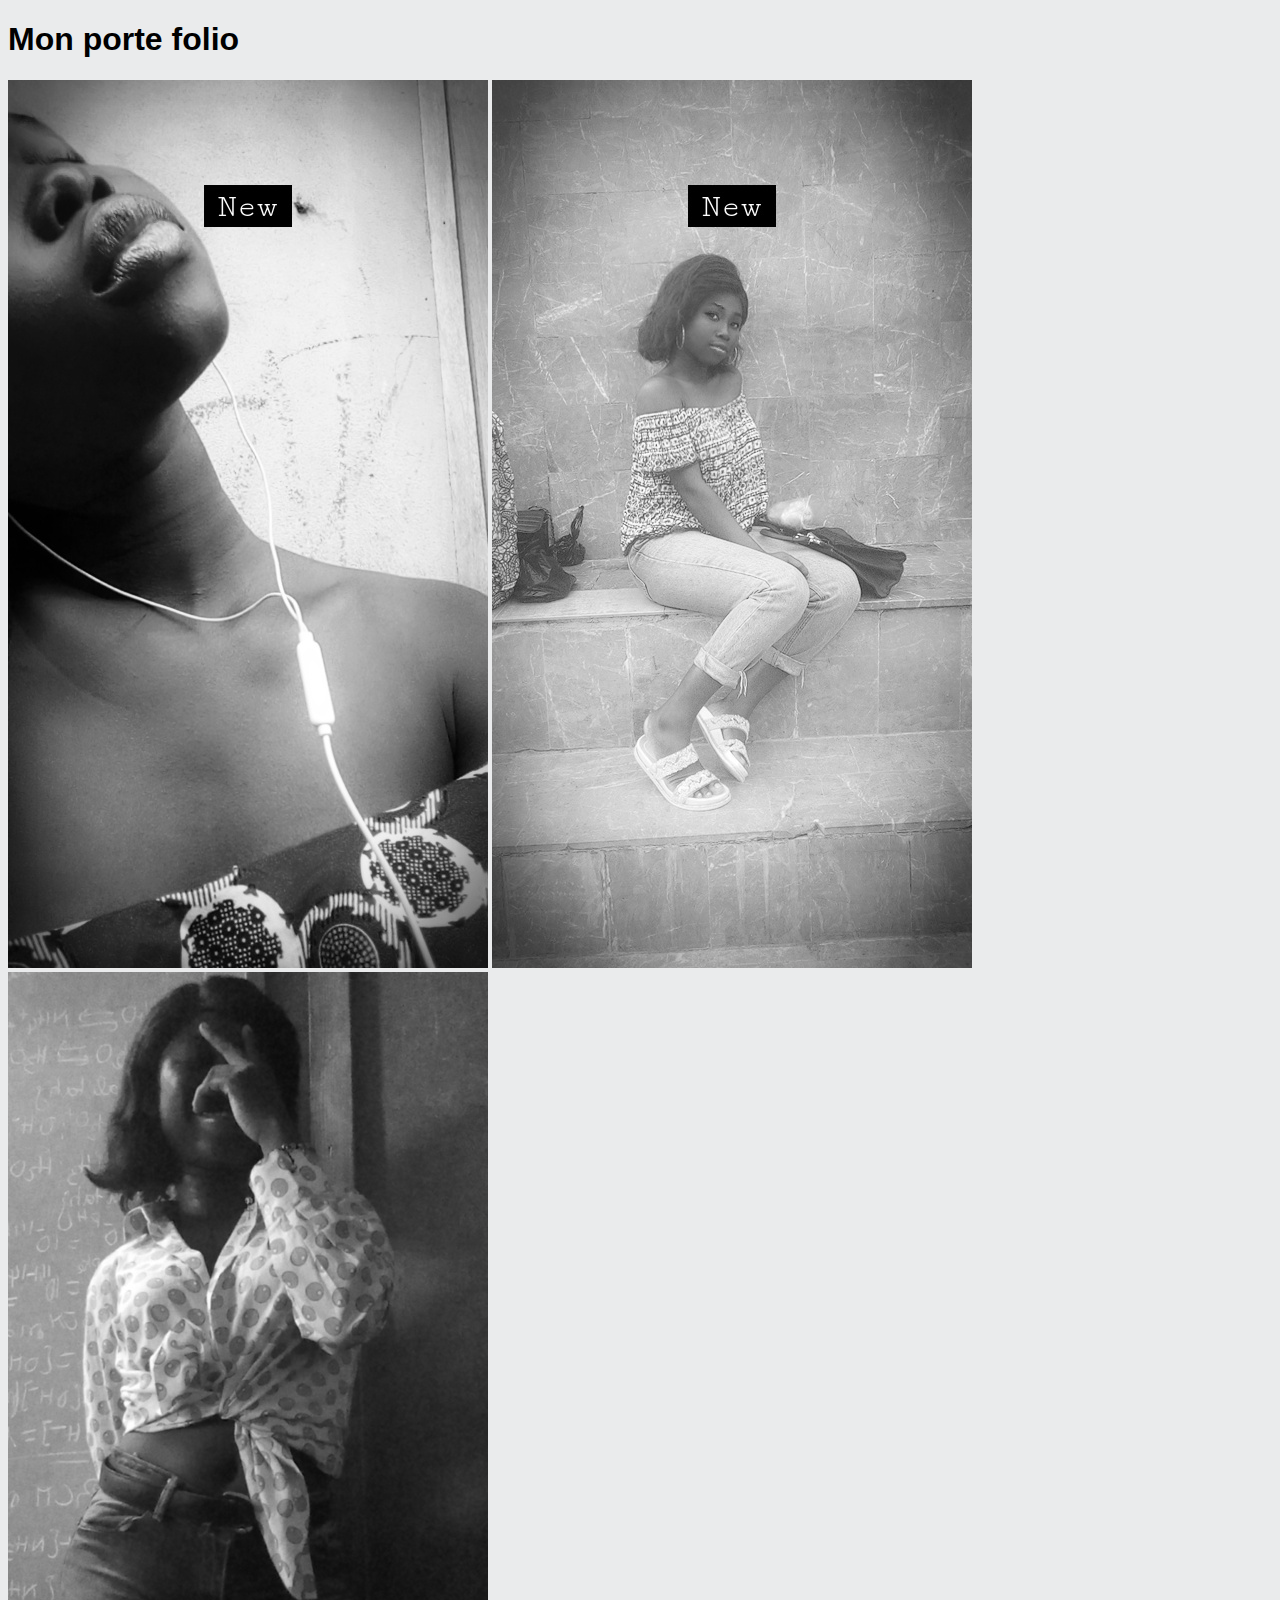
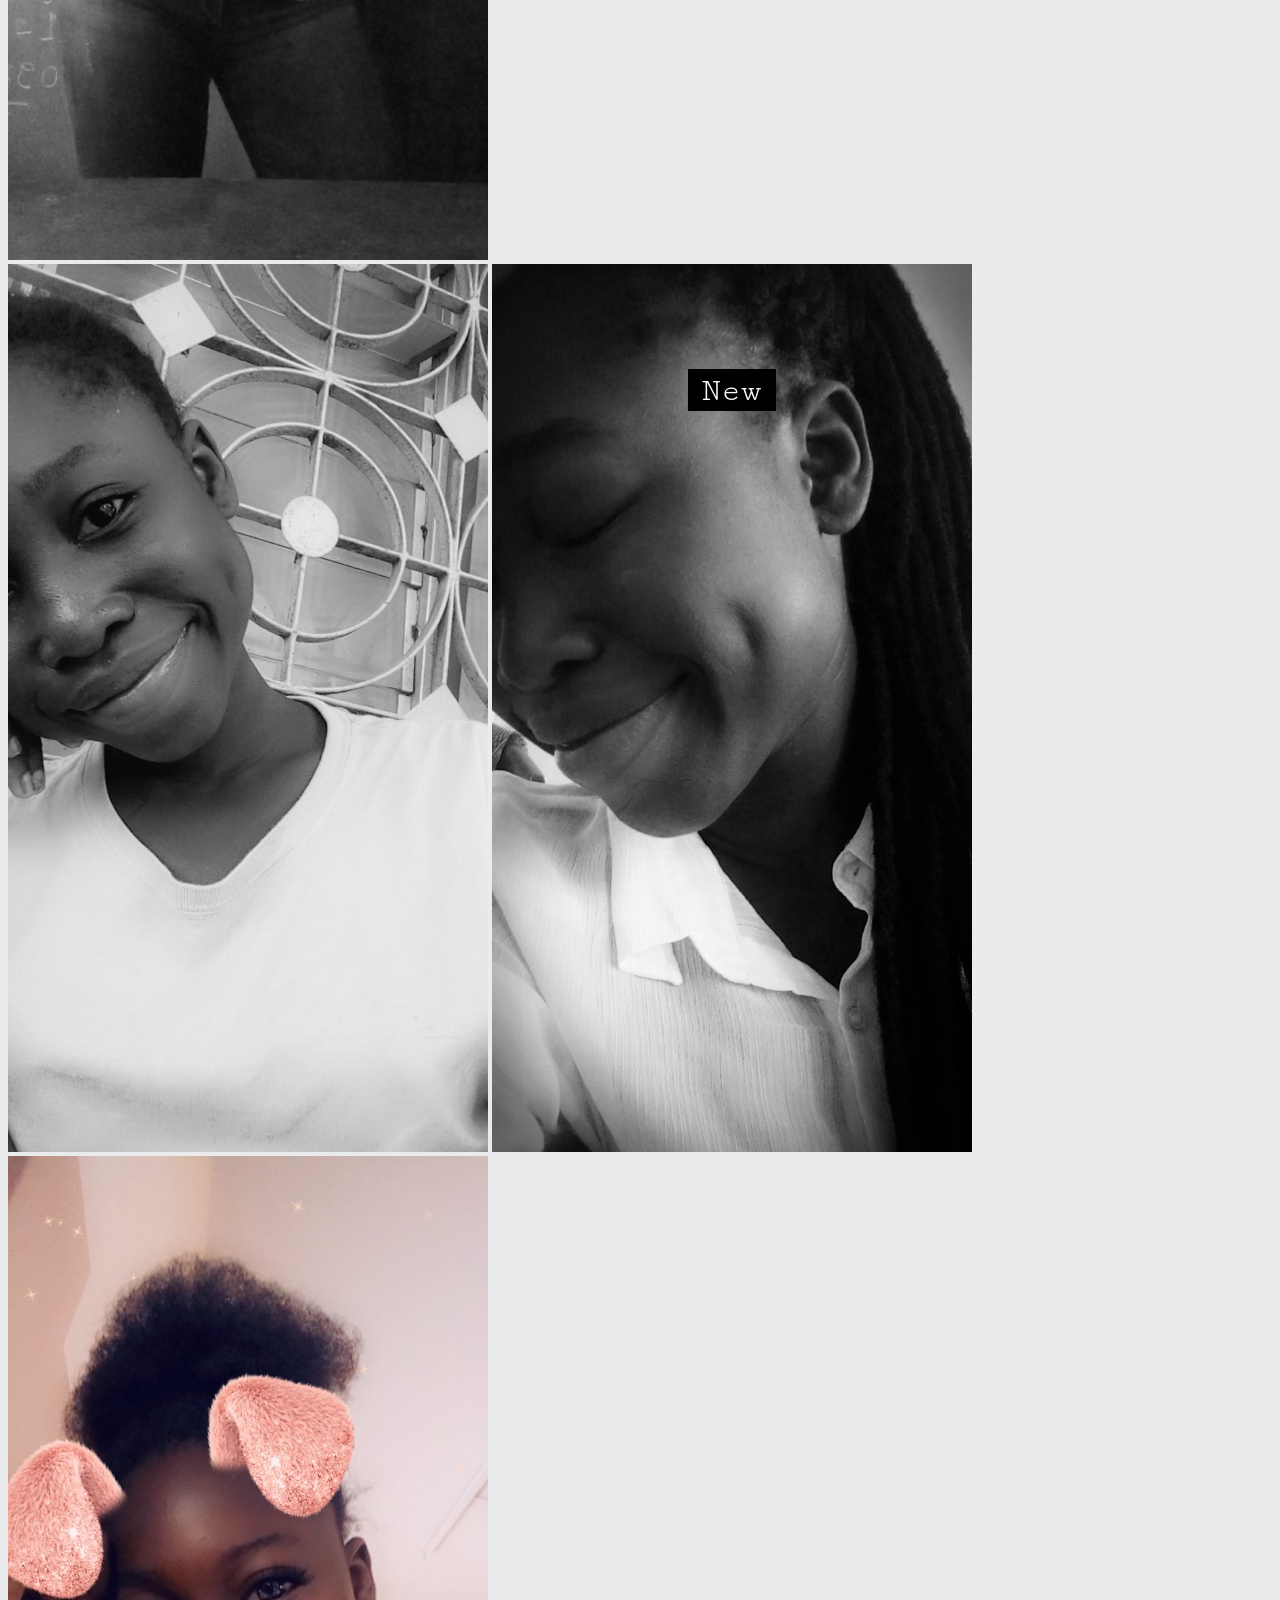
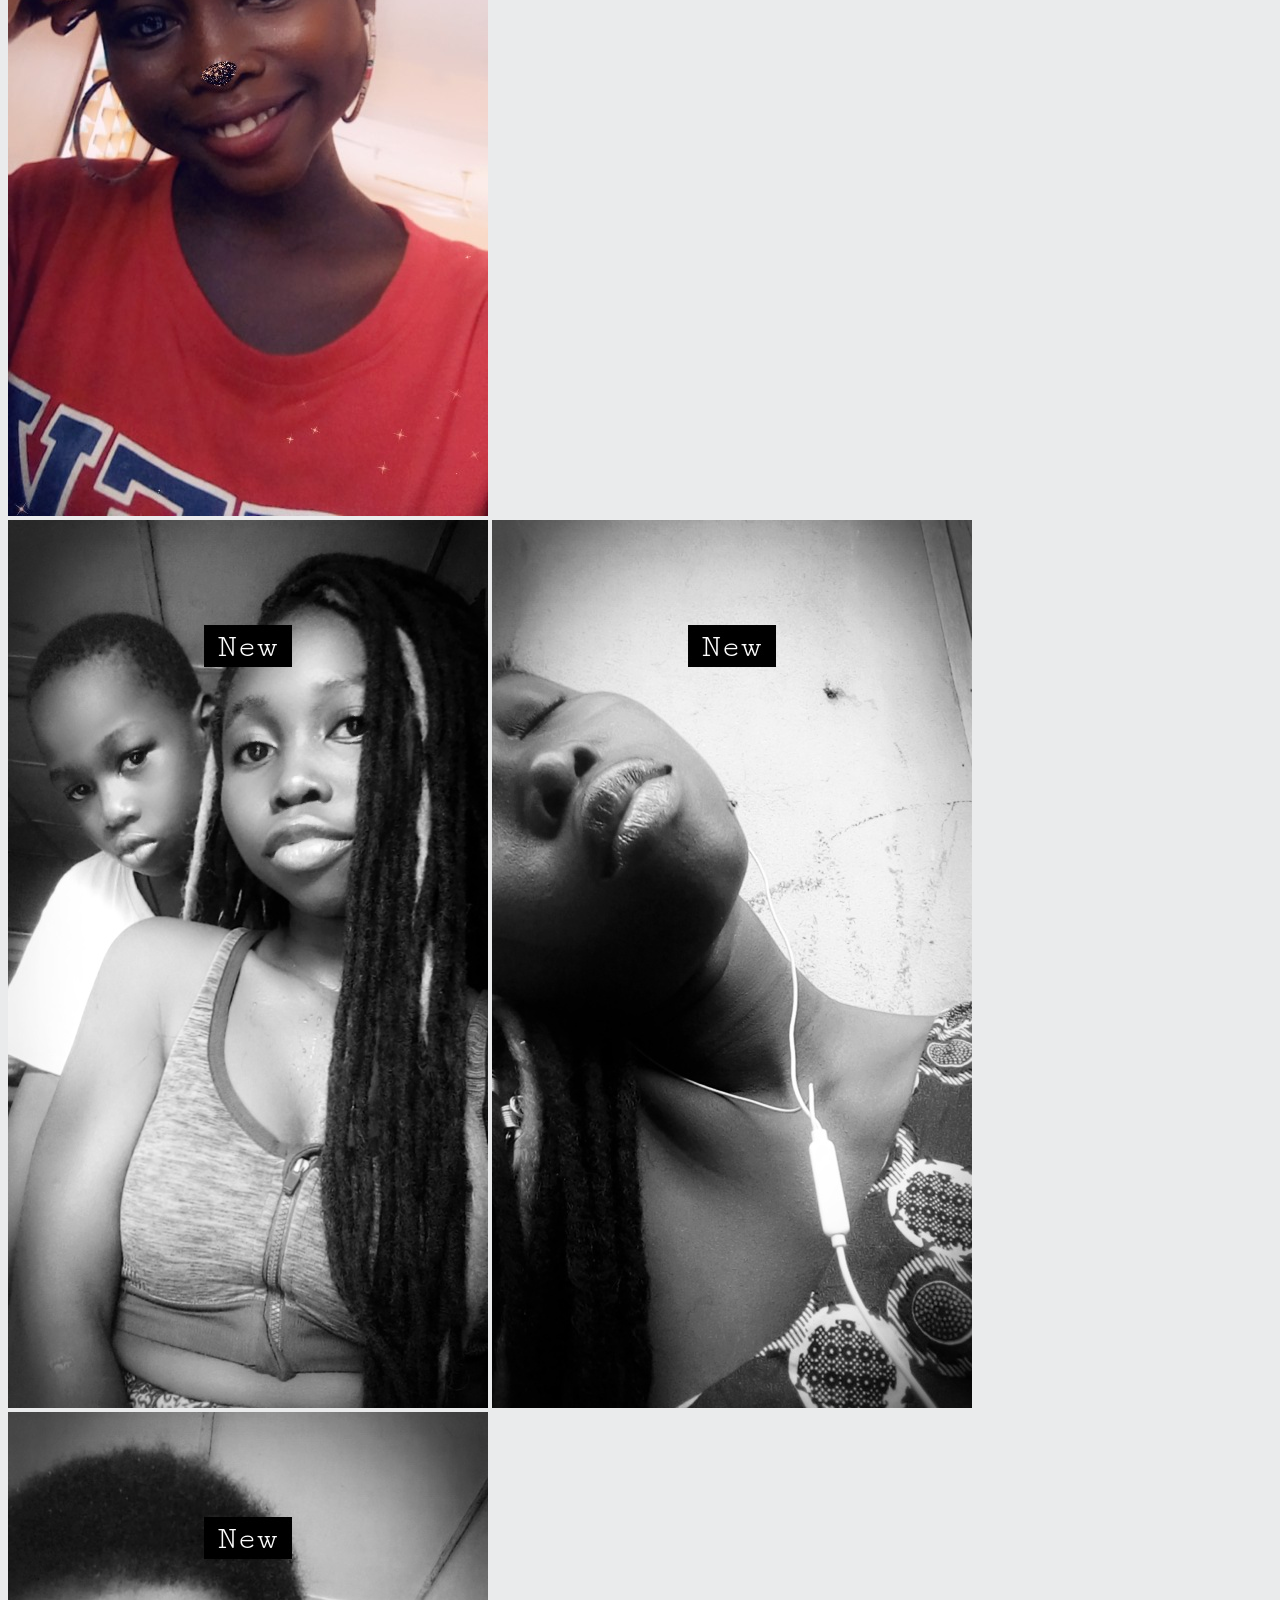
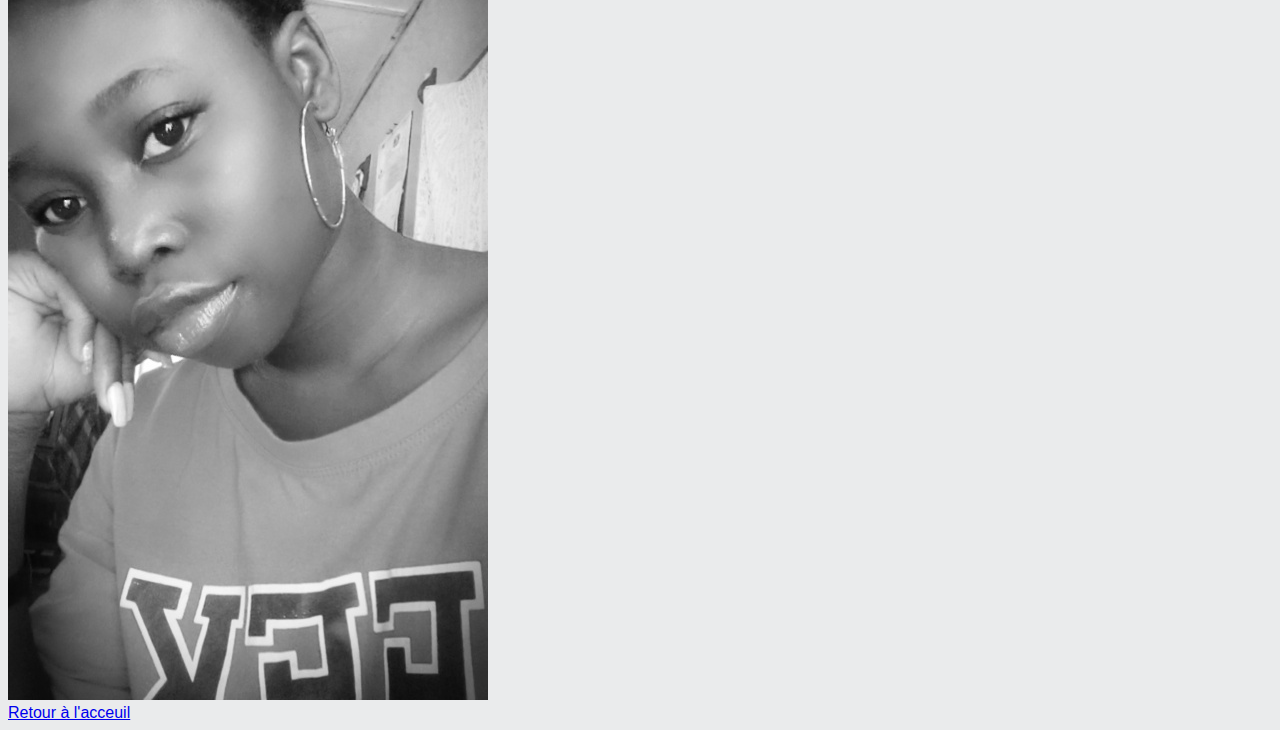
<file: Folio.html>
<!DOCTYPE html>
<html lang="en">

<head>
    <meta charset="UTF-8">
    <meta name="viewport" content="width=device-width, initial-scale=1.0">
    <title>Folio</title>
    <link rel="stylesheet" href="style.css">
</head>

<body class="couleur">
    <h1 class="Soulingner">Mon porte folio</h1>
    <div>
        <img src="Snapchat-60361741.jpg" alt="photos">
        <img src="Snapchat-249694277.jpg" alt="photos">
        <img src="Snapchat-820235285.jpg" alt="photos">
    </div>
    <div>
        <img src="Snapchat-909874895.jpg" alt="photos">
        <img src="Snapchat-938944129.jpg" alt="photos">
        <img src="Snapchat-1061497467.jpg" alt="photos">
    </div>
    <div>
        <img src="Snapchat-1288463138.jpg" alt="photos">
        <img src="Snapchat-1449702425.jpg" alt="photos">
        <img src="Snapchat-1586580474.jpg" alt="photos">
    </div>
    <div class="bouton"><a href="index.html">Retour à l'acceuil</a></div>
</body>

</html>
</file>
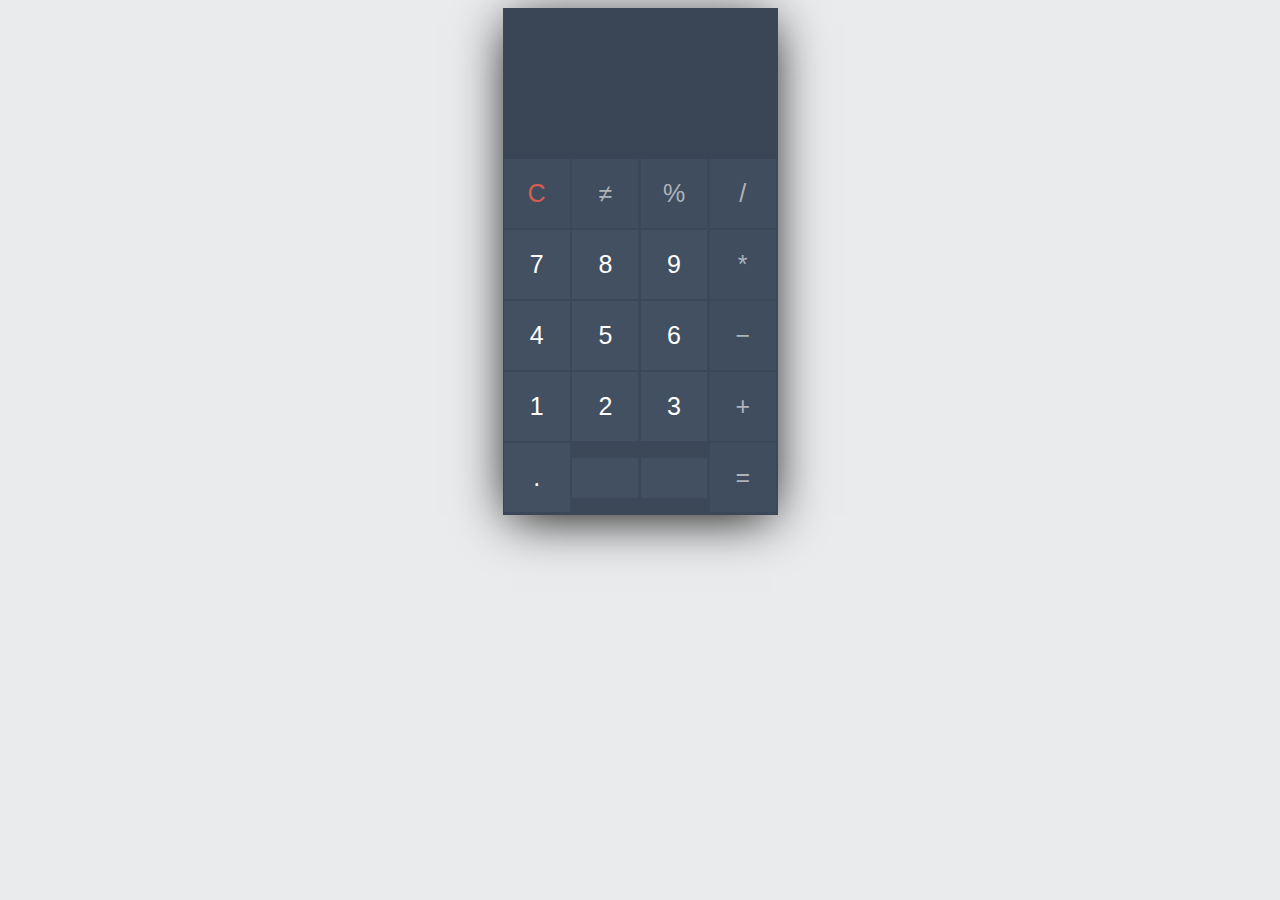
<file: index_1.html>
<!DOCTYPE html>
<html lang="en">

<head>
    <meta charset="UTF-8">
    <meta name="viewport" content="width=device-width, initial-scale=1.0">
    <title>Document</title>
    <link rel="stylesheet" href="style.css">
</head>

<body>
    <div class="container">
        <div class="calc-body">
            <div class="calc-screen">
                <div class="calc-typed" id="resultat"></div>
            </div>
            <div class="calc-button-row">
                <div class="button c"onclick="effacer( )">C</div>
                <div class="button l"onclick="presser('≠')">≠</div>
                <div class="button l"onclick="presser('%')">%</div>
                <div class="button l"onclick="presser('/')">/</div>
            </div>
            <div class="calc-button-row">
                <div class="button"onclick="presser('7')">7</div>
                <div class="button"onclick="presser('8')">8</div>
                <div class="button"onclick="presser('9')">9</div>
                <div class="button l"onclick="presser('*')">*</div>
            </div>
            <div class="calc-button-row">
                <div class="button"onclick="presser('4')">4</div>
                <div class ="button"onclick="presser('5')">5</div>
                <div class="button"onclick="presser('6')">6</div>
                <div class="button l"onclick="presser('-')">−</div>
            </div>
            <div class="calc-button-row">
                <div class="button" onclick="presser('1')">1</div>
                <div class="button" onclick="presser('2')">2</div>
                <div class="button" onclick="presser('3')">3</div>
                <div class="button l"onclick="presser('+')">+</div>
            </div>
            <div class="calc-button-row">
                <div class="button">.</div>
                <div class="button"></div>
                <div class="button">
                </div>
                <div class="button l" onclick="calculer()">=</div>
            </div>
        </div>
    </div>
    <script src="math.js"></script>

    <script src="app.js"></script>
</body>

</html>
</file>
<file: style.css>
* {
    box-sizing: border-box;
    font-family: 'Roboto', sans-serif;
  }
  
  body {
    background: #EAEBEC;
  }
  
  .container {
    width: 400px;
    margin: auto;
  }
  
  .calc-body {
    width: 275px;
    margin: auto;
    min-height: 400px;
    border: solid 1px #3A4655;
    box-shadow: 0 8px 50px -7px black;
  }
  
  .calc-screen {
    background: #3A4655;
    width: 100%;
    height: 150px;
    padding: 20px;
  }
  
  .calc-operation {
    text-align: right;
    color: #727B86;
    font-size: 21px;
    padding-bottom: 10px;
    border-bottom: dotted 1px;
  }
  
  .calc-typed {
    margin-top: 20px;
    font-size: 45px;
    text-align: right;
    color: #fff;
  }
  
  .calc-button-row {
    width: 100%;
    background: #3C4857;
  }
  
  .button {
    width: 25%;
    background: #425062;
    color: #fff;
    padding: 20px;
    display: inline-block;
    font-size: 25px;
    text-align: center;
    vertical-align: middle;
    margin-right: -4px;
    border-right: solid 2px #3C4857;
    border-bottom: solid 2px #3C4857;
    transition: all 0.2s ease-in-out;
  }
  
  .button.l {
    color: #AEB3BA;
    background: #404D5E;
  }
  
  .button.c {
    color: #D95D4E;
    background: #404D5E;
  }
  
  .button:hover {
    background: #E0B612;
    transform: rotate(5deg);
  }
  
  .button.c:hover,
  .button.l:hover {
    background: #E0B612;
    color: #fff;
  }
  
  .blink-me {
    color: #E0B612;
  }
</file>
